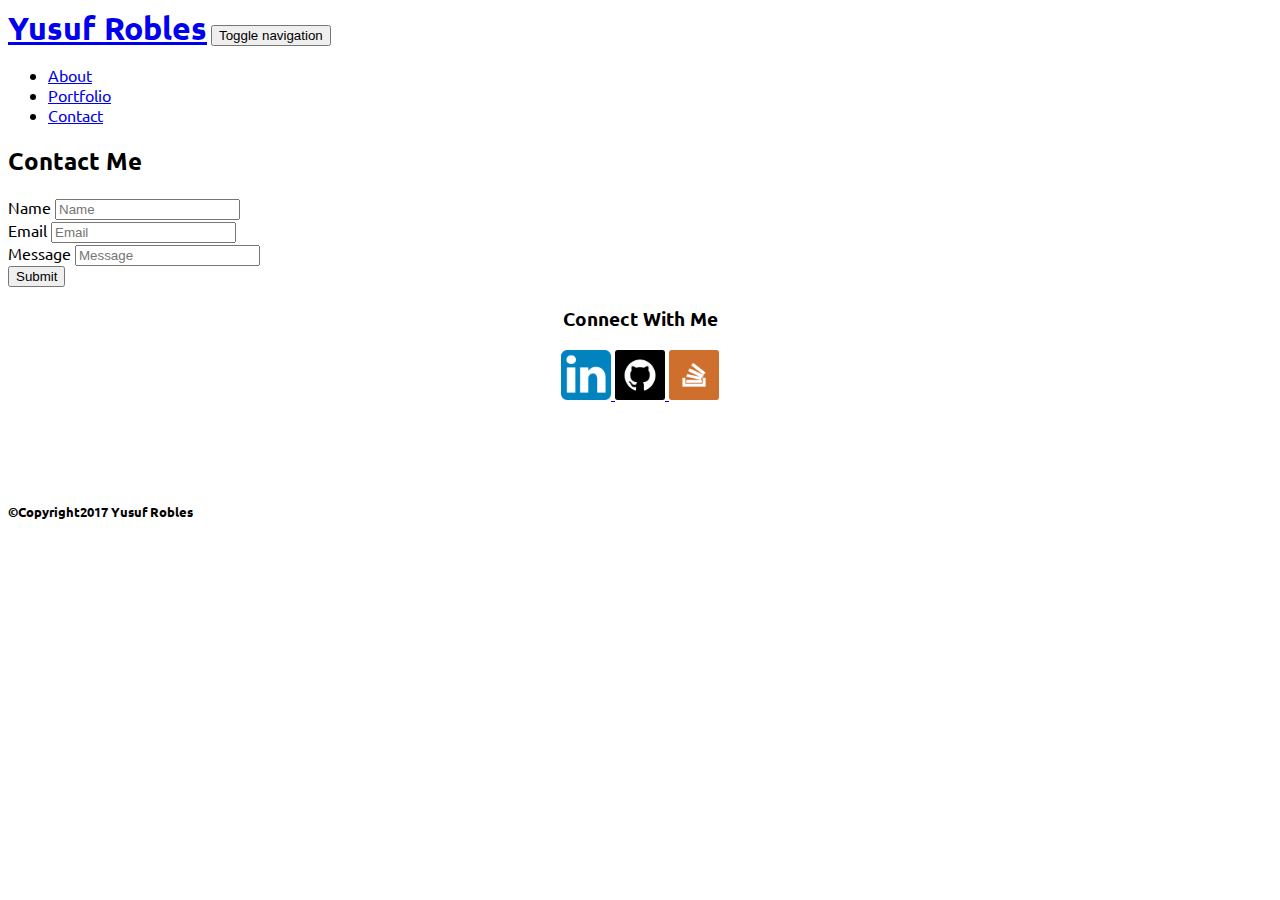
<file: contact.html>
<html lang="en">
<head>
     <meta charset="utf-8">
   <meta name="viewport" content="width=device-width,initial-scale=1.0">
   <meta name="apple-mobile-web-app-capable" content="yes">
     <link rel="stylesheet" href="https://bootswatch.com/cyborg/bootstrap.min.css">
     <link href="https://fonts.googleapis.com/css?family=Ubuntu:400,400i,700" rel="stylesheet">
     <script src="https://ajax.googleapis.com/ajax/libs/jquery/3.1.1/jquery.min.js"></script>
     <script src="https://maxcdn.bootstrapcdn.com/bootstrap/3.3.7/js/bootstrap.min.js"></script>
     <title>Yusuf Robles | Contact Me</title>
</head>
<body style="font-family: 'Ubuntu', sans-serif;">
               
            <nav class="navbar navbar-default">
              <div class="container">
                <div class="navbar-header">
                  <a class="navbar-brand" href="index.html" style="font-size: 32px; font-weight: bold">Yusuf Robles</a>
                  <button type="button" class="navbar-toggle collapsed" data-toggle="collapse" data-target="#bs-example-navbar-collapse-1" aria-expanded="false">
                    <span class="sr-only">Toggle navigation</span>
                    <span class="icon-bar"></span>
                    <span class="icon-bar"></span>
                    <span class="icon-bar"></span>
                  </button>
                  
                </div>

                <div class="collapse navbar-collapse" id="bs-example-navbar-collapse-1">
                  <ul class="nav navbar-nav navbar-right">
                    <li><a href="index.html">About</a></li>
                    <li><a href="portfolio.html">Portfolio</a></li>
                    <li><a href="contact.html">Contact</a></li>
                  </ul>
                </div>
              </div>
            </nav>

<section class="container">
         <div class="row">
            <div class="col-md-8">
                <h2 class="page-header">Contact Me</h2>
         </div>
         </div>
                <div class="row">
                    <div class="col-md-8">
                    <form>
					  <div class="form-group">
					    <label for="name">Name</label>
					    <input type="email" class="form-control" id="name" placeholder="Name">
					  </div>
					  <div class="form-group">
					    <label for="email">Email</label>
					    <input type="email" class="form-control" id="email" placeholder="Email">
					  </div>
					  <div class="form-group">
					    <label for="message">Message</label>
					    <input type="email" class="form-control" id="message" placeholder="Message">
					  </div>
					    <button type="submit" class="btn btn-default">Submit</button>
					</form>
                    </div>
        
             <div class="col-md-4">
                <div class="panel panel-default">
                  <div class="panel-heading">
                    <h3 class="panel-title" style="text-align: center">Connect With Me</h3>
                  </div>
                <div class="panel-body" style="text-align: center">
                    <a href="https://www.linkedin.com/in/yusuf-robles-536a92a8">
                  <img src="assets/images/linkedin.png" alt="LinkedIn" style="width:50px;height:50px;">
                    </a> 

                    <a href="https://github.com/yusrob43">
                 <img src="assets/images/github.png" alt="GitHub" style="width:50px;height:50px;">
                    </a>

                    <a href="http://stackoverflow.com/users/7477040/yusuf-robles?tab=profile">
                  <img src="assets/images/stack.png" alt="stackOverflow" style="width:50px;height:50px;">
                   </a>

                  </div>
              </div>
          </div>
          </div>

        </section>
      <section class="container-fluid">
      <div class ="row">
          <div class="col-lg-12">
          <h5 class="text-center" style="margin-top:100px; font-family: 'Ubuntu', sans-serif;">©Copyright2017 Yusuf Robles</h4>
          </div>
      </div>
      </section>

</body>
</html>
</file>
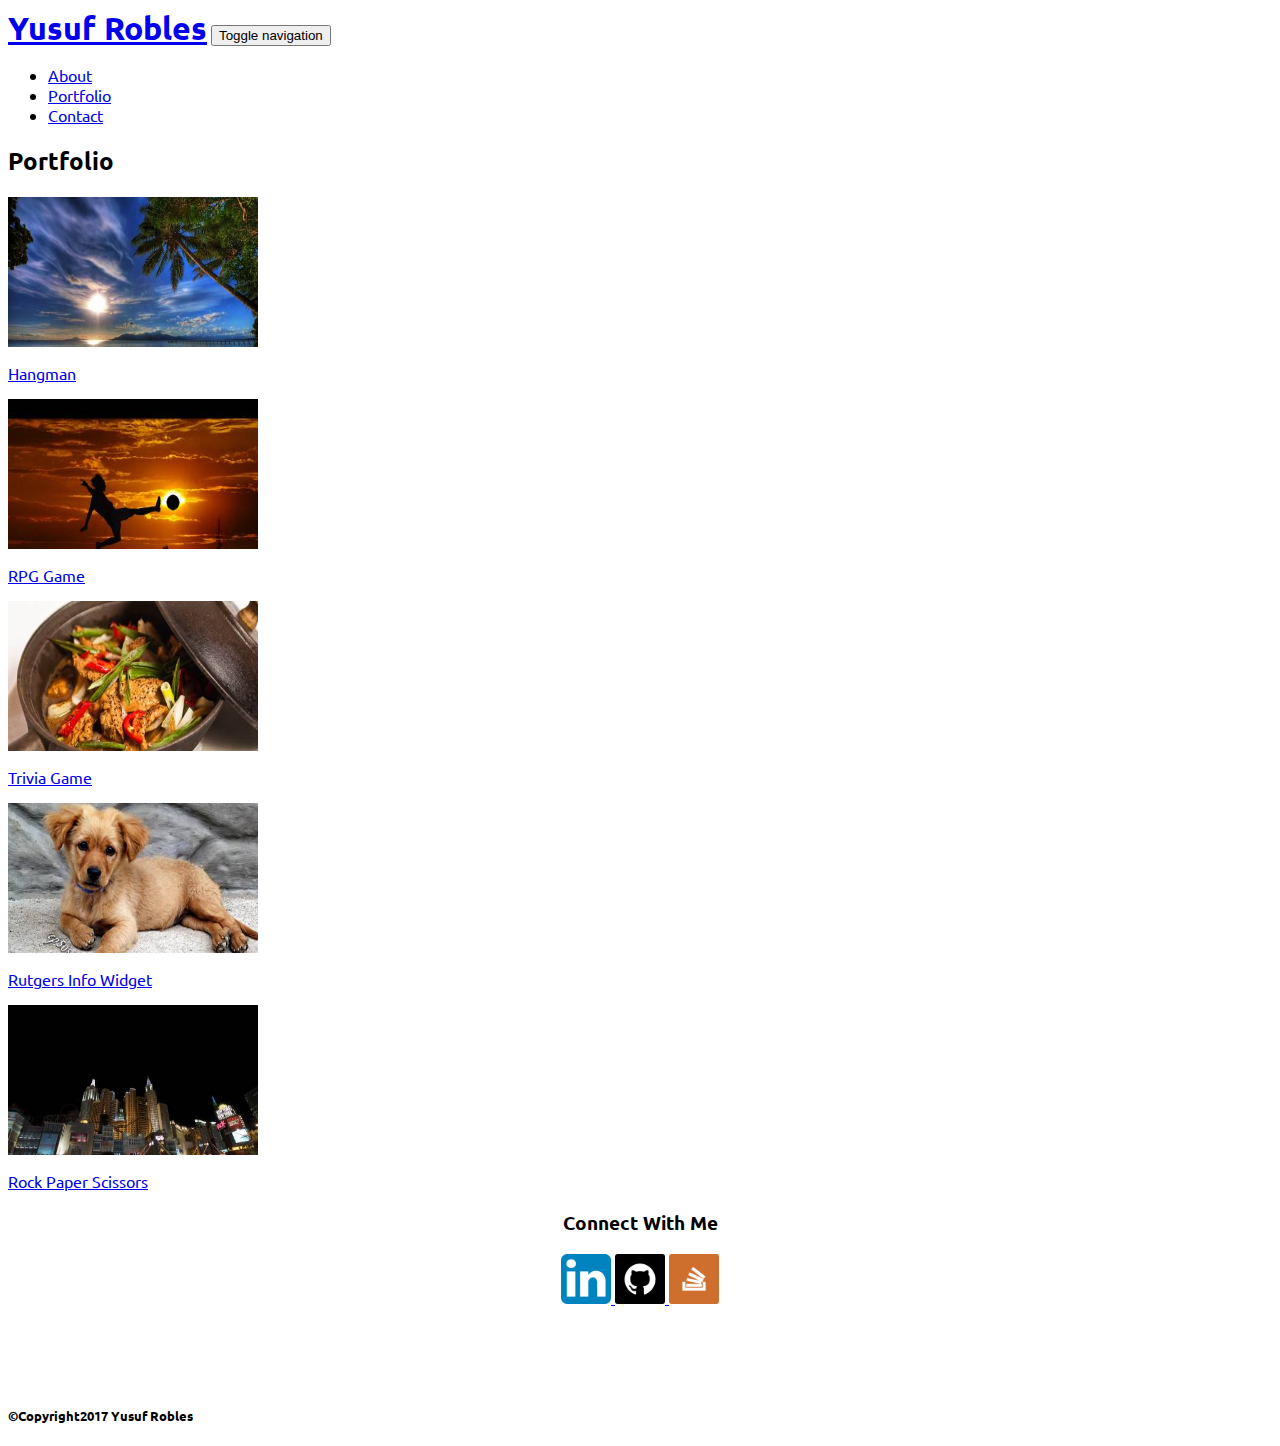
<file: portfolio.html>
<html lang="en">
<head>
    <meta charset="utf-8">
   <meta name="viewport" content="width=device-width,initial-scale=1.0">
   <meta name="apple-mobile-web-app-capable" content="yes">
   <link rel="stylesheet" href="https://bootswatch.com/cyborg/bootstrap.min.css">
   <link href="https://fonts.googleapis.com/css?family=Ubuntu:400,400i,700" rel="stylesheet">
   <script src="https://ajax.googleapis.com/ajax/libs/jquery/3.1.1/jquery.min.js"></script>
   <script src="https://maxcdn.bootstrapcdn.com/bootstrap/3.3.7/js/bootstrap.min.js"></script>
  	<title>Yusuf Robles | My Portfolio</title>
  </head>
<body style="font-family: 'Ubuntu', sans-serif;">
               
            <nav class="navbar navbar-default">
              <div class="container">
                <div class="navbar-header">
                  <a class="navbar-brand" href="index.html" style="font-size: 32px; font-weight: bold">Yusuf Robles</a>
                  <button type="button" class="navbar-toggle collapsed" data-toggle="collapse" data-target="#bs-example-navbar-collapse-1" aria-expanded="false">
                    <span class="sr-only">Toggle navigation</span>
                    <span class="icon-bar"></span>
                    <span class="icon-bar"></span>
                    <span class="icon-bar"></span>
                  </button>
                  
                </div>

                <div class="collapse navbar-collapse" id="bs-example-navbar-collapse-1">
                  <ul class="nav navbar-nav navbar-right">
                    <li><a href="index.html">About</a></li>
                    <li><a href="portfolio.html">Portfolio</a></li>
                    <li><a href="contact.html">Contact</a></li>
                  </ul>
                </div>
              </div>
            </nav>

<section class="container">
         <div class="row">
            <div class="col-md-8">
                <h2 class="page-header">Portfolio</h2>
         	</div>
         </div>
                <div class="row">
                    <div class="col-lg-4">
                    
                    <a href="portfolio.html">
					<img class="img-responsive" src="assets/images/placeholder_1.jpg" alt="Hangman" style="width: 250px; height: 150px">
					<p>Hangman</p>
					</a>
				
				<a href="portfolio.html">
				<img class="img-responsive" src="assets/images/placeholder_2.jpg" alt="RPG Game" style="width: 250px; height: 150px">
				<p>RPG Game</p>
				</a>
		

					<a href="portfolio.html">
					<img class="img-responsive" src="assets/images/placeholder_3.jpg" alt="Trivia Game" style="width: 250px; height: 150px">
					<p>Trivia Game</p>
					</a>
				</div>

				<div class="col-md-4">
				<a href="portfolio.html">
				<img class="img-responsive" src="assets/images/placeholder_4.jpg" alt="Rutgers Info Widget" style="width: 250px; height: 150px">
				<p>Rutgers Info Widget</p>
				</a>	
	
					<a href="portfolio.html">
					<img class="img-responsive" src="assets/images/placeholder_5.jpg" alt="Rock Paper Scissors" style="width: 250px; height: 150px">
					<p>Rock Paper Scissors</p>
					</a>
             		</div>
                
            
            <div class="col-md-4">
                <div class="panel panel-default">
                  <div class="panel-heading">
                    <h3 class="panel-title" style="text-align: center">Connect With Me</h3>
                  </div>
                <div class="panel-body" style="text-align: center">
                    <a href="https://www.linkedin.com/in/yusuf-robles-536a92a8">
                  <img src="assets/images/linkedin.png" alt="LinkedIn" style="width:50px;height:50px;">
                    </a> 

                    <a href="https://github.com/yusrob43">
                 <img src="assets/images/github.png" alt="GitHub" style="width:50px;height:50px;">
                    </a>

                    <a href="http://stackoverflow.com/users/7477040/yusuf-robles?tab=profile">
                  <img src="assets/images/stack.png" alt="stackOverflow" style="width:50px;height:50px;">
                   </a>
				</div>
                  </div>
              </div>
              </div>
          
        
        </section>
      <section class="container-fluid">
      <div class ="row">
          <div class="col-lg-12">
          <h5 class="text-center" style="margin-top:100px; font-family: 'Ubuntu', sans-serif;">©Copyright2017 Yusuf Robles</h4>
          </div>
      </div>
      </section>


</body>
</html>
</file>
